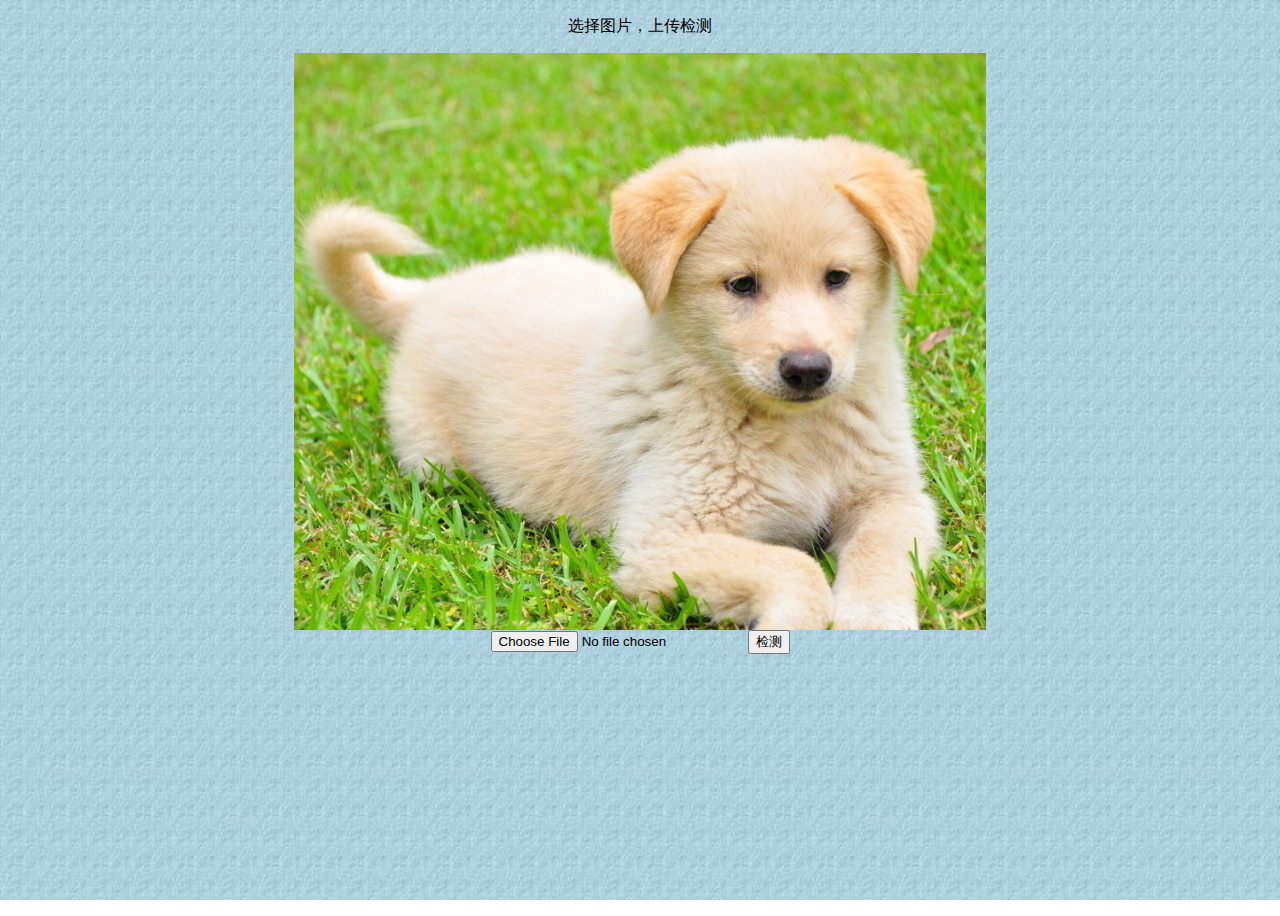
<file: templates/index.html>
<!DOCTYPE html PUBLIC "-//W3C//DTD XHTML 1.0 Transitional//EN" "http://www.w3.org/TR/xhtml1/DTD/xhtml1-transitional.dtd">
<html xmlns="http://www.w3.org/1999/xhtml">

<head>
    <meta http-equiv="Content-Type" content="text/html; charset=utf-8" />
    <meta name="viewport" content="initial-scale=1, maximum-scale=3, minimum-scale=1, user-scalable=no">
    <link href="/static/css/main.css" rel="stylesheet"  type="text/css"/>
    <title>remote deep learning</title>
</head>

<body>
    <div id="div_global">
        <div id="div_context">
            <p>选择图片，上传检测</p>
        </div>
        
        <div id="div_image">
            <img name="showimg" id="img_image" src="/static/img/welcom.jpg"  alt="dog" />
        </div>
            
        <div id="div_operation">
            <form id="fm_upload" method="POST" enctype="multipart/form-data" action="">
                <input name="image_file" type="file" id="i_file" onchange="fileChoose();" />
                <input name="detect_file" type="submit" id="i_sub" value="检测">
            </form>
        </div>
    </div>
</body>
</html>
</file>
<file: static/css/main.css>
html,body {
	width:100%;
	height:100%;
	margin:0px auto;
}

body{
	background:url(/static/img/background.jpg);
	background-size:100% 100%;
	background-repeat:no-repeat; 
	/*border:3px solid #FF0000;*/
}

#div_context, #div_image, #div_operation{
    max-width:90%;
    min-width:90%;
    height:100%;
    margin:0px auto;
    text-align:center;
    /*border:1px solid #00ff00;*/
}


#img_image{
    /*display:block;*/
    max-width:60%;
	min-width:60%;
    margin:0px auto;
}

#i_sub{
	/*visibility:hidden;*/
}
</file>
